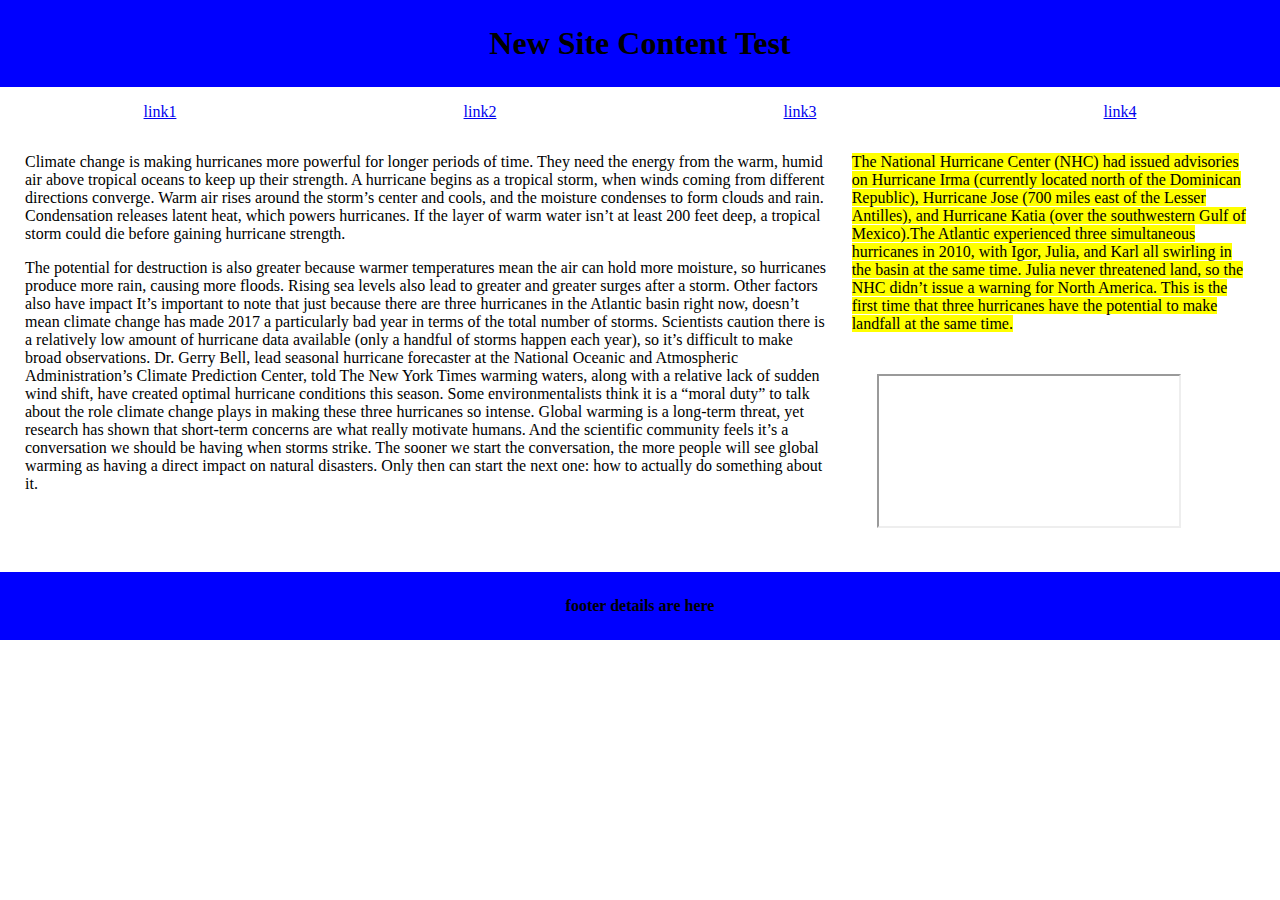
<file: index.html>
<!doctype html>
<html lang="eng">
<head>
	<meta charset="utf-8">
	<meta name="viewport" content="width=device-width">
	<title>New Site Content Test</title>
	<link rel="stylesheet" href="main.css">
	<script>
	</script>
</head>
<body class="default">
	<div class="flex">
		<header>
			<h1>New Site Content Test</h1>
		</header>
		<nav>
			<ul>
				<li class="li"> <a href="https://www.google.ca/" alt="google link" target="blank">link1</a></li>
				<li class="li"> <a href="https://www.google.com/" alt="google.com link" target="blank">link2</a></li>
				<li class="li"> <a href="https://www.yahoo.com/everything/" alt="yahoo everything link" target="blank">link3</a></li>
				<li class="li"> <a href="https://ca.yahoo.com/" alt="yahoo link" target="blank">link4</a></li>
			</ul>
		</nav>
		<div class="page">
			<article>
				<section>
					<p>Climate change is making hurricanes more powerful for longer periods of time. They need the energy from the warm, humid air above 
					tropical oceans to keep up their strength. A hurricane begins as a tropical storm, when winds coming from different directions converge.
					Warm air rises around the storm’s center and cools, and the moisture condenses to form clouds and rain. Condensation releases latent
					heat, which powers hurricanes. If the layer of warm water isn’t at least 200 feet deep, a tropical storm could die before gaining 
					hurricane strength.</p>
					<p>The potential for destruction is also greater because warmer temperatures mean the air can hold more moisture, so hurricanes produce 
					more rain, causing more floods. Rising sea levels also lead to greater and greater surges after a storm. Other factors also have impact
					It’s important to note that just because there are three hurricanes in the Atlantic basin right now, doesn’t mean climate change has 
					made 2017 a particularly bad year in terms of the total number of storms. Scientists caution there is a relatively low amount of 
					hurricane data available (only a handful of storms happen each year), so it’s difficult to make broad observations. Dr. Gerry Bell, 
					lead seasonal hurricane forecaster at the National Oceanic and Atmospheric Administration’s Climate Prediction Center, told The New York
					Times warming waters, along with a relative lack of sudden wind shift, have created optimal hurricane conditions this season. Some 
					environmentalists think it is a “moral duty” to talk about the role climate change plays in making these three hurricanes so intense. 
					Global warming is a long-term threat, yet research has shown that short-term concerns are what really motivate humans. And the scientific
					community feels it’s a conversation we should be having when storms strike. The sooner we start the conversation, the more people will					
					see global warming as having a direct impact on natural disasters. Only then can start the next one: how to actually do something about it.
					</p>
				</section>
			</article>

			<aside>
				<p><mark>The National Hurricane Center (NHC) had issued advisories on Hurricane Irma (currently located north of the Dominican Republic), 
				Hurricane Jose (700 miles east of the Lesser Antilles), and Hurricane Katia (over the southwestern Gulf of Mexico).The Atlantic experienced
				three simultaneous hurricanes in 2010, with Igor, Julia, and Karl all swirling in the basin at the same time. Julia never threatened land,
				so the NHC didn’t issue a warning for North America. This is the first time that three hurricanes have the potential to make landfall at 
				the same time.</mark></p>
				<div class="frame">
					<iframe src="http://abcnews.go.com/video/embed?id=49400199"></iframe>
				</div>
			</aside>

		</div>

	<footer>
	footer details are here
	</footer>
	</div>

</body
</html>
</file>
<file: main.css>
/*main stylesheet*/
/*justify-content: flex-end or flex-start(default) or center or space-around or space-between8?
/*align-items: flex-start  or stretch*/
/*	-webkit-flex-flow:column;
	-webkit-flex-grow:0;
	-webkit-flex-shrink:1;
	-webkit-flex-basis:0 or auto;
*/
header footer{
	height:100px;
}
body, header{
	min-width:256px;
}
body, h1{
	margin:0px;
	padding:0px;

}
.default{

}
.flex{

}
header{
	width:100%;
	background-color:blue;
	color:black;
	font-weight:bold;
	text-align:center;
	margin:0px;
	padding:25px 0px;
}
header p, header h1{

}
nav{

}
nav ul{
	display:-webkit-flex;
	-webkit-justify-content:space-around;
	padding:0px 0px;
}
.li{
	display:inline;
	padding:0px 0px;
}
.page{
	display:-webkit-flex;
	min-height:435px;
	-webkit-flex-wrap:wrap;
}

article{
	-webkit-flex:2 0 0;
	padding-left:25px;
	padding-right:10px;
}
aside{
	min-height:200px;
	-webkit-flex:1 0 0;
	padding-right:25px;
	padding-left:10px;
}
footer{
	width:100%;
	background-color:blue;
	color:black;
	font-weight:bold;
	text-align:center;
	margin:0px;
	padding:25px 0px;
}
.frame{
	max-height:300px;
	-webkit-justify-content:space-around;
	padding:25px;
</file>
